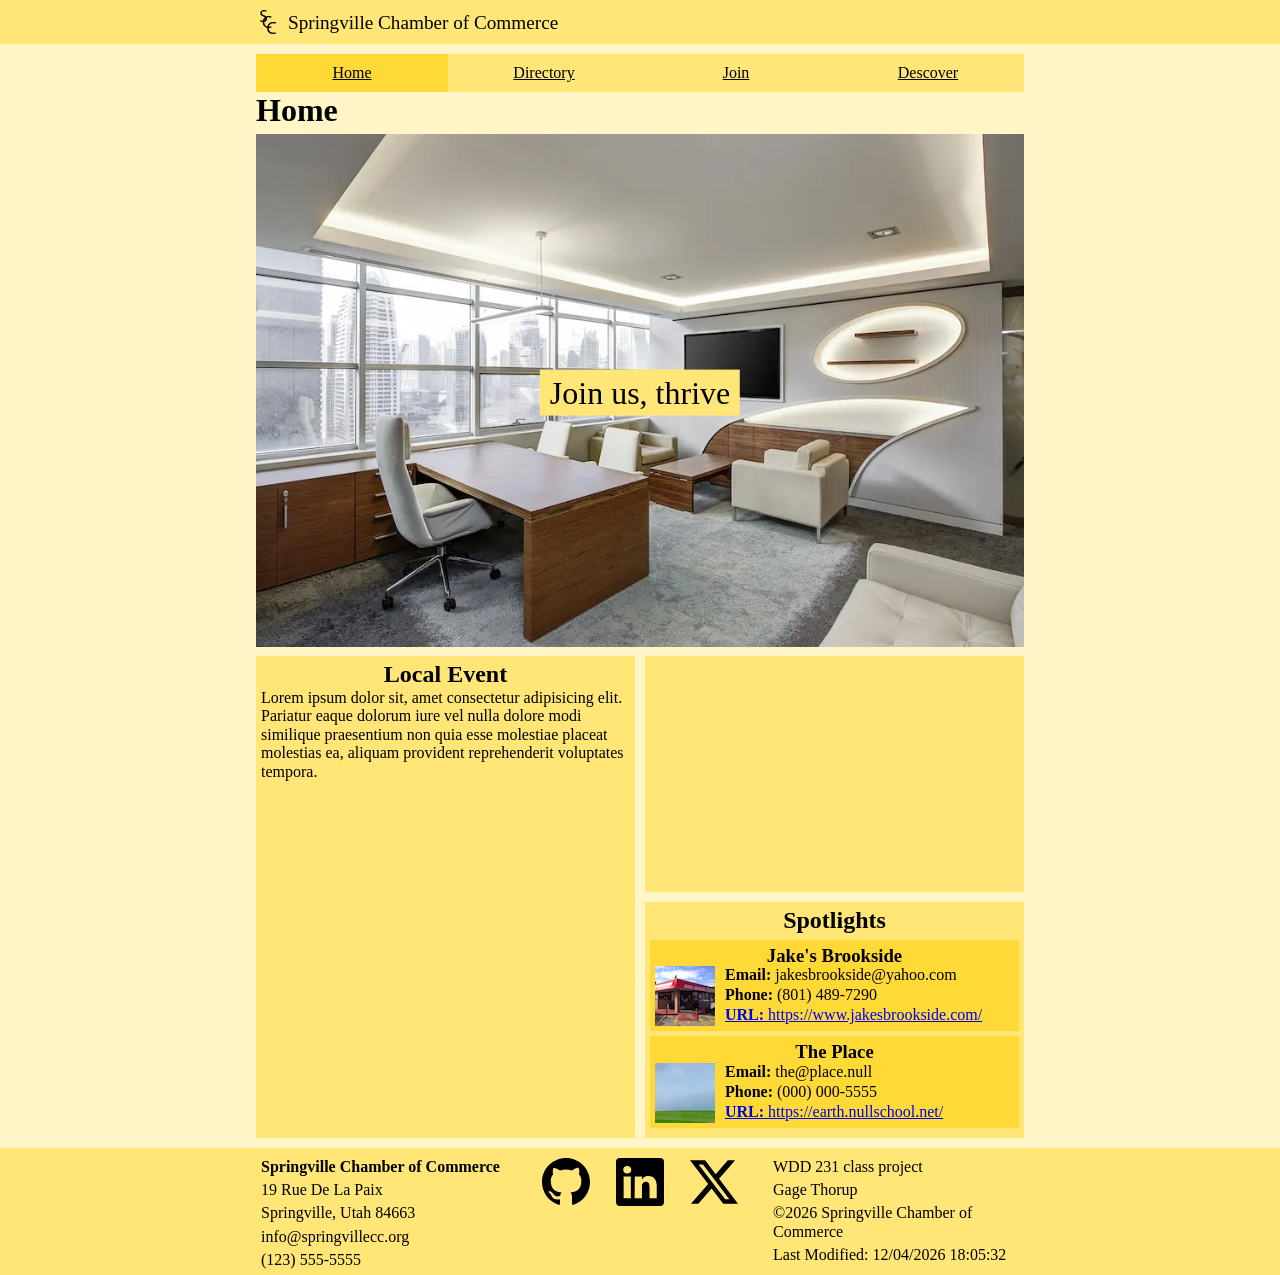
<file: chamber/index.html>
<!DOCTYPE html>
<html lang="en">
<head>
    <link rel="stylesheet" href="styles/normalize.css">
    <link rel="stylesheet" href="styles/small.css">
    <link rel="stylesheet" href="styles/larger.css">
    <link rel="icon" href="images/chamber-icon.ico">
    <meta charset="UTF-8">
    <meta name="viewport" content="width=device-width, initial-scale=1.0">
    <meta name="description" content="Home page for the Springville Chamber of Comerse by Gage Thorup">
    <meta name="author" content="Gage Thorup">
    <script defer src="scripts/navigation.js"></script>
    <script defer src="scripts/footer.js"></script>
    <script type="module" src="scripts/home.mjs"></script>
    <title>Springville Chamber of Commerce</title>
    <meta property="og:title" content="Springville Chamber of Commerce">
    <meta property="og:description" content="Home page for the Springville Chamber of Comerse by Gage Thorup">
    <meta property="og:image" content="https://snakelover23.github.io/wdd231/chamber/images/directoryimg.png">
    <meta property="og:url" content="https://snakelover23.github.io/wdd231/chamber/home.html">
    <link rel="preconnect" href="https://fonts.googleapis.com">
    <link rel="preconnect" href="https://fonts.gstatic.com" crossorigin>
    <link href="https://fonts.googleapis.com/css2?family=Roboto:ital,wght@0,100..900;1,100..900&display=swap" rel="stylesheet">
</head>
<body>
    <header>
        <img src="images/site-logo.svg" alt="Logo for the Chamber of Commerce" width="24" height="24">
        <span>Springville Chamber of Commerce</span>
        <button id="nav-button" class="hamburger" aria-label="Toggle navigation" aria-expanded="false"></button>
    </header>
    <nav id="nav-bar" class="navigation">
        <ul>
            <li class="current"><a href="#" aria-current="page">Home</a></li>
            <li><a href="https://snakelover23.github.io/wdd231/chamber/directory.html">Directory</a></li>
            <li><a href="#">Join</a></li>
            <li><a href="#">Descover</a></li>
        </ul>
    </nav>
    <main>
        <h1>Home</h1>
        <div class="hero">
            <img src="images/hero.webp" alt="Site hero image" loading="lazy">
            <div class="call">
                <a href="#">Join us, thrive</a>
            </div>
        </div>
        <div class="homeContent">
            <section class="event">
                <h2>Local Event</h2>
                <p>Lorem ipsum dolor sit, amet consectetur adipisicing elit. Pariatur eaque dolorum iure vel nulla dolore modi similique praesentium non quia esse molestiae placeat molestias ea, aliquam provident reprehenderit voluptates tempora.</p>
            </section>
            <section class="weather" id="weather"></section>
            <section class="spotlight" id="spotlight">
                <h2>Spotlight</h2>
            </section>
        </div>
    </main>
    <footer>
        <div class="contact">
            <p class="bold">Springville Chamber of Commerce</p>
            <p>19 Rue De La Paix</p>
            <p>Springville, Utah 84663</p>
            <p>info@springvillecc.org</p>
            <p>(123) 555-5555</p>
        </div>
        <div class="socials">
            <a href="https://github.com/SnakeLover23"><img src="images/github.svg" alt="Githup"></a>
            <a href="https://www.linkedin.com/in/gage-thorup-233572269/"><img src="images/linkedin.svg" alt="Linkedin"></a>
            <a href="https://x.com/SnakeLover2323"><img src="images/twitter-x.svg" alt="Twitter"></a>
        </div>
        <div class="copyright">
            <p>WDD 231 class project</p>
            <p>Gage Thorup</p>
            <p>©<span id="currentyear"></span> Springville Chamber of Commerce</p>
            <p>Last Modified: <span id="lastModified"></span></p>
        </div>
    </footer>
</body>
</html>
</file>
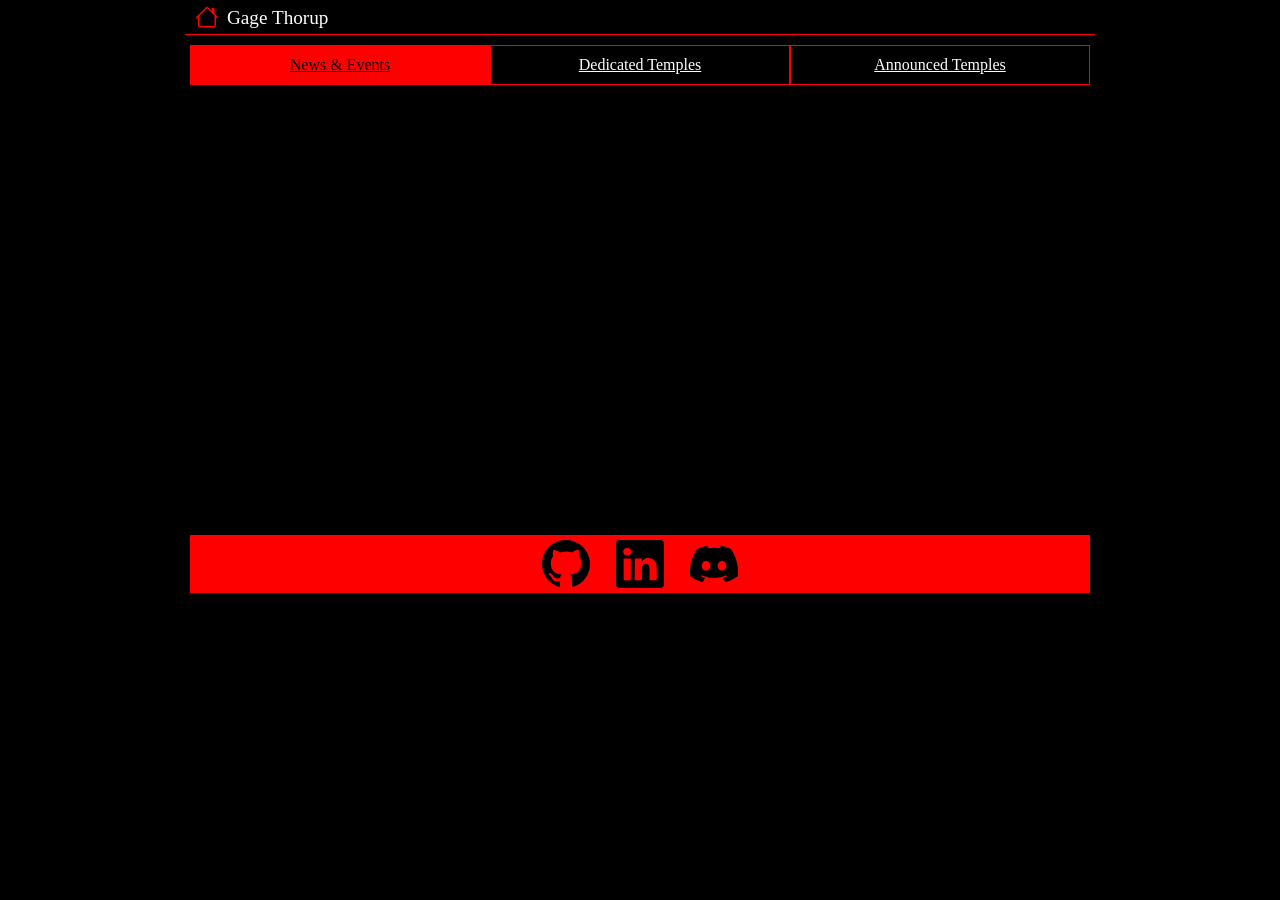
<file: w01-learning-activities/index.html>
<!DOCTYPE html>
<html lang="en">
<head>
    <link rel="stylesheet" href="styles/normalize.css">
    <link rel="stylesheet" href="styles/base.css">
    <link rel="stylesheet" href="styles/larger.css">
    <meta charset="UTF-8">
    <meta name="viewport" content="width=device-width, initial-scale=1.0">
    <meta name="description" content="">
    <meta name="author" content="Gage Thorup">
    <title></title>
</head>
<body>
    <header>
        <img src="images/house.svg" alt="Site Logo" width="24" height="24">
        <span>Gage Thorup</span>
        <button id="nav-button" class="hamburger" aria-label="Toggle navigation" aria-expanded="false"></button>
    </header>
    <nav id="nav-bar" class="navigation">
        <ul>
            <li class="current"><a href="#" aria-current="page">News &amp; Events</a></li>
            <li><a href="#">Dedicated Temples</a></li>
            <li><a href="#">Announced Temples</a></li>
        </ul>
    </nav>
    <main>

    </main>
    <footer>
        <div class="socials">
            <a href="https://github.com/SnakeLover23"><img src="images/github.svg" alt="Githup"></a>
            <a href="https://www.linkedin.com/"><img src="images/linkedin.svg" alt="Linkedin"></a>
            <a href="https://discord.com/"><img src="images/discord.svg" alt="Discord"></a>
        </div>
    </footer>
    <script src="scripts/navigation.js"></script>
</body>
</html>
</file>
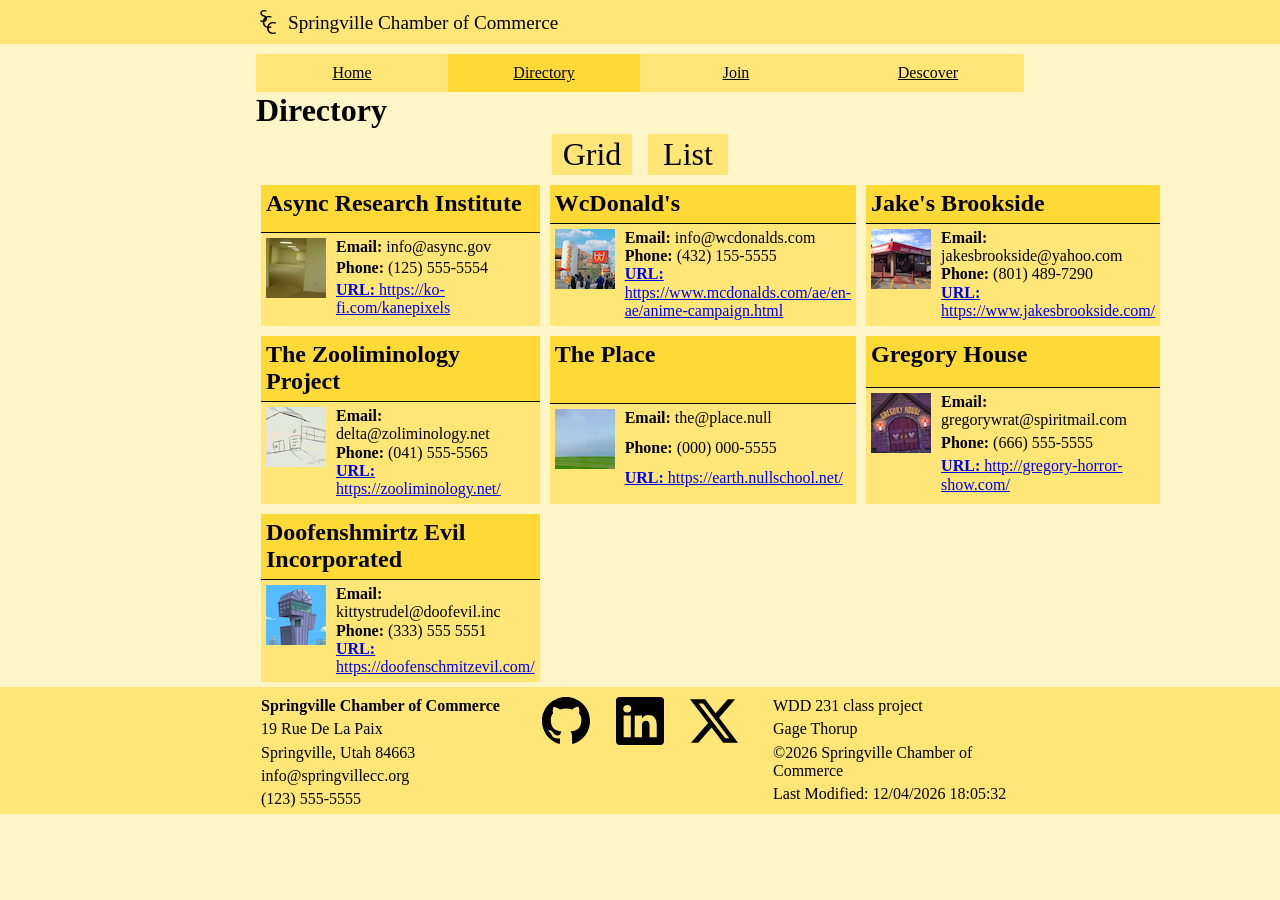
<file: chamber/directory.html>
<!DOCTYPE html>
<html lang="en">
<head>
    <link rel="stylesheet" href="styles/normalize.css">
    <link rel="stylesheet" href="styles/small.css">
    <link rel="stylesheet" href="styles/larger.css">
    <link rel="icon" href="images/chamber-icon.ico">
    <meta charset="UTF-8">
    <meta name="viewport" content="width=device-width, initial-scale=1.0">
    <meta name="description" content="Directory page for the Springville Chamber of Comerse by Gage Thorup">
    <meta name="author" content="Gage Thorup">
    <script defer src="scripts/navigation.js"></script>
    <script defer src="scripts/footer.js"></script>
    <script defer src="scripts/members.js"></script>
    <title>Directory</title>
    <meta property="og:title" content="Directory">
    <meta property="og:description" content="Directory page for the Springville Chamber of Comerse by Gage Thorup">
    <meta property="og:image" content="https://snakelover23.github.io/wdd231/chamber/images/directoryimg.png">
    <meta property="og:url" content="https://snakelover23.github.io/wdd231/chamber/directory.html">
    <link rel="preconnect" href="https://fonts.googleapis.com">
    <link rel="preconnect" href="https://fonts.gstatic.com" crossorigin>
    <link href="https://fonts.googleapis.com/css2?family=Roboto:ital,wght@0,100..900;1,100..900&display=swap" rel="stylesheet">
</head>
<body>
    <header>
        <img src="images/site-logo.svg" alt="Site Logo" width="24" height="24">
        <span>Springville Chamber of Commerce</span>
        <button id="nav-button" class="hamburger" aria-label="Toggle navigation" aria-expanded="false"></button>
    </header>
    <nav id="nav-bar" class="navigation">
        <ul>
            <li><a href="https://snakelover23.github.io/wdd231/chamber/index.html">Home</a></li>
            <li class="current"><a href="#" aria-current="page">Directory</a></li>
            <li><a href="#">Join</a></li>
            <li><a href="#">Descover</a></li>
        </ul>
    </nav>
    <main>
        <h1>Directory</h1>
        <div class="buttons">
            <button id="grid-button" aria-label="Toggle grid">Grid</button>
            <button id="list-button" aria-label="Toggle list">List</button>
        </div>
        <div id="members">
        </div>
    </main>
    <footer>
        <div class="contact">
            <p class="bold">Springville Chamber of Commerce</p>
            <p>19 Rue De La Paix</p>
            <p>Springville, Utah 84663</p>
            <p>info@springvillecc.org</p>
            <p>(123) 555-5555</p>
        </div>
        <div class="socials">
            <a href="https://github.com/SnakeLover23"><img src="images/github.svg" alt="Githup"></a>
            <a href="https://www.linkedin.com/in/gage-thorup-233572269/"><img src="images/linkedin.svg" alt="Linkedin"></a>
            <a href="https://x.com/SnakeLover2323"><img src="images/twitter-x.svg" alt="Twitter"></a>
        </div>
        <div class="copyright">
            <p>WDD 231 class project</p>
            <p>Gage Thorup</p>
            <p>©<span id="currentyear"></span> Springville Chamber of Commerce</p>
            <p>Last Modified: <span id="lastModified"></span></p>
        </div>
    </footer>
</body>
</html>
</file>
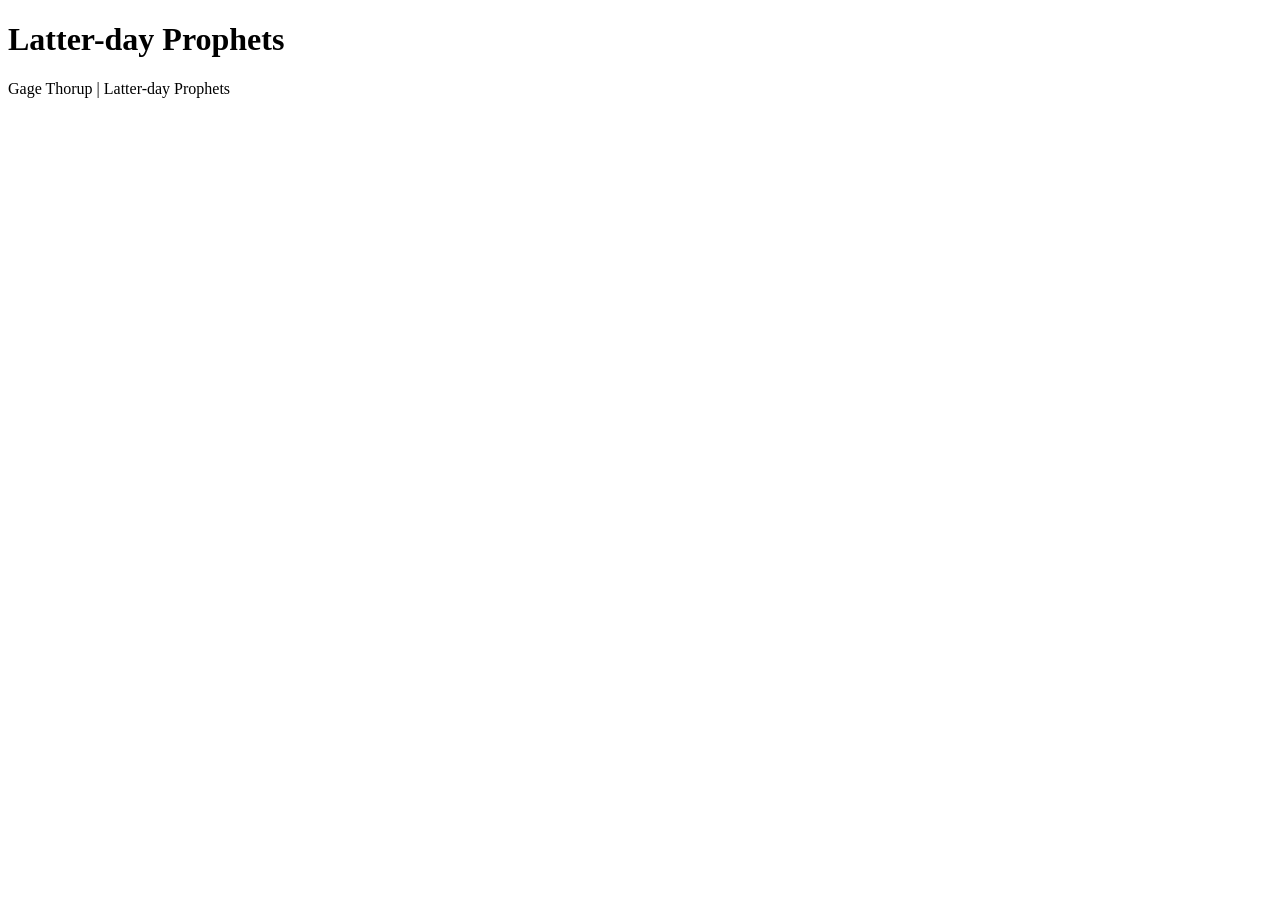
<file: w02-learning-activities/prophets.html>
<!DOCTYPE html>
<html lang="en">
<head>
    <link rel="stylesheet" href="styles/prophets.css">
    <meta charset="UTF-8">
    <meta name="viewport" content="width=device-width, initial-scale=1.0">
    <meta name="description" content="Fetch API Learning Activity">
    <meta name="author" content="Gage Thorup">
    <script defer src="scripts/prophets.js"></script>
    <title>Prophets Fetch API</title>
</head>
<body>
    <header>
        <h1>Latter-day Prophets</h1>
    </header>
    <main>
        <div id="cards" class="cards"></div>
    </main>
    <footer>
        Gage Thorup | Latter-day Prophets
    </footer>
</body>
</html>
</file>
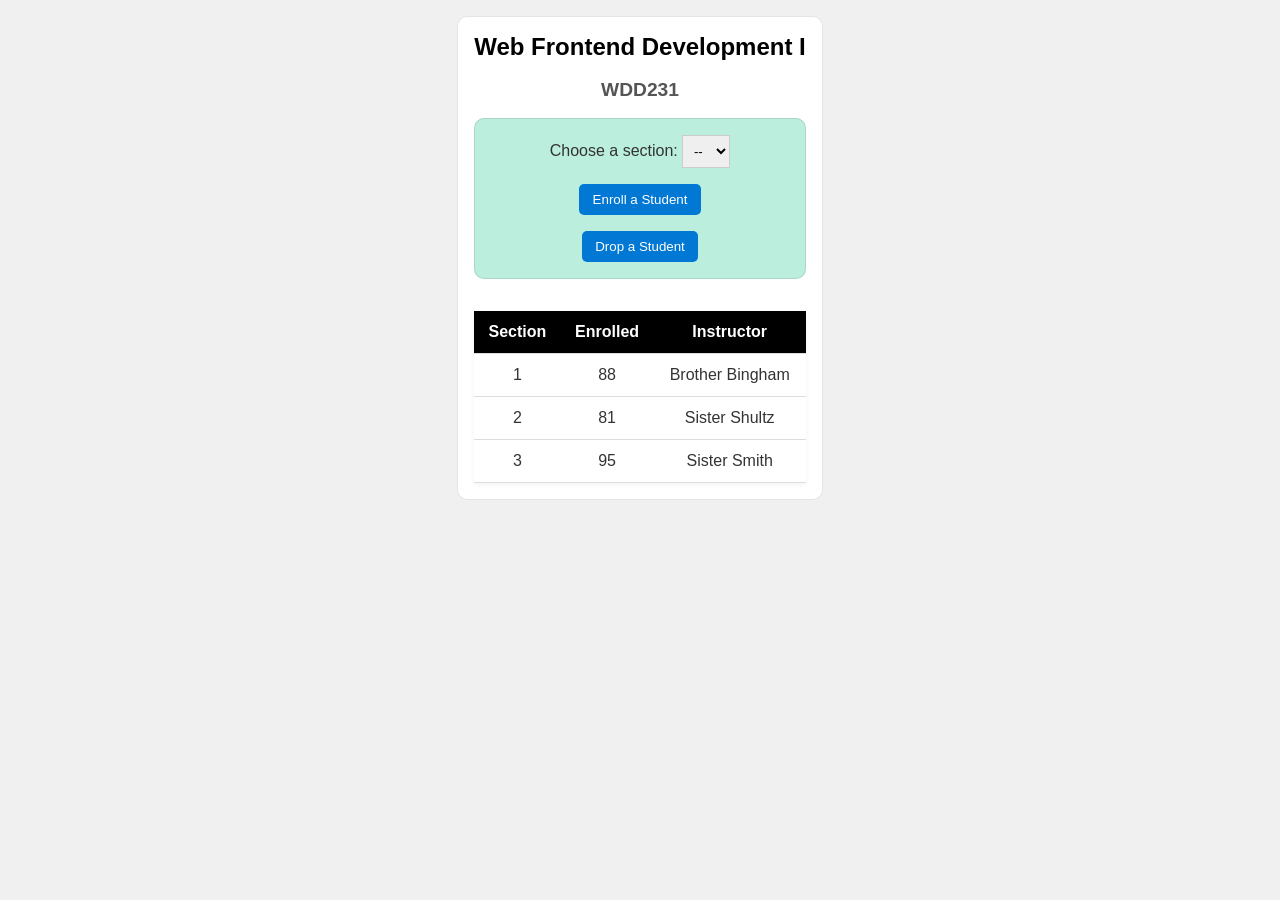
<file: w03-learning-activities/modules.html>
<!DOCTYPE html>
<html lang="en">

<head>
  <meta charset="UTF-8">
  <meta name="viewport" content="width=device-width, initial-scale=1.0">
  <title>Modules Example: Course and Sections</title>
  <link rel="stylesheet" href="styles/modules.css">
  <script src="scripts/modules.mjs" type="module"></script>
  <!-- <script src="../../scripts/theme-toggle.js"></script> -->
</head>

<body>
  <main>
    <h1 id="courseName"></h1>
    <h2 id="courseCode"></h2>

    <div id="enrollment">
      <label for="sectionNumber">Choose a section:</label>
      <select id="sectionNumber">
        <option value="0" disabled selected>--</option>
      </select>
      <button id="enrollStudent">Enroll a Student</button>
      <button id="dropStudent">Drop a Student</button>
    </div>

    <table>
      <thead>
        <tr>
          <th>Section</th>
          <th>Enrolled</th>
          <th>Instructor</th>
        </tr>
      </thead>
      <tbody id="sections"></tbody>
    </table>
  </main>
</body>

</html>
</file>
<file: chamber/styles/small.css>
/* Color Scheme
Black: #000000
White: #ffffff
Light Gold: #fff5c7
Gold: #ffe677
Dark Gold: #ffda37
*/

body {
    background-color: #fff5c7;
    color: #000000;
}

* {
    padding: 0;
    margin: 0;
}

.bold {
    font-weight: bold;
}

/* Header */
header {
    display: grid;
    grid-template-columns: 24px 1fr 44px;
    padding: 5px;
    column-gap: 8px;
    align-items: end;
    background-color: #ffe677;
}

header img {
    display: block;
    width: 24px;
    height: auto;
}

header span {
    font-size: 1.2rem;
}

/* Hamburger Navigation */
.hamburger {
    background-color: #ffe677;
    border: none;
    color: #000000;
    cursor: pointer;
    font-size: 2rem;
    font-family: Verdana, Geneva, Tahoma, sans-serif;
}

.hamburger::before {
  content: "\2630";
}

.hamburger.show::before {
  content: "\00D7";
}

.navigation {
    display: none;
}

.navigation.show {
    display: block;
}

.navigation ul {
    list-style: none;
    justify-content: center;
}

.navigation ul li.current {
    background-color: #ffda37;
}

.navigation ul li {
    padding: 10px;
    background-color: #ffe677;
    text-align: center;
    /* border: solid 1px #000000; */
}

.navigation ul li a {
    color: #000000;
    
}

/* Main */
main {
    margin: 5px;
}

h1 {
    margin: 0;
    padding: 0;
}

/* Home */
.hero {
    position: relative;
}

.hero img {
    width: 100%;
    height: auto;
    margin: 5px 0;
}

.call {
    position: absolute;
    top: 50%;
    left: 50%;
    transform: translate(-50%, -50%);
    text-align: center;
    white-space: nowrap;
}
.call a {
    color: #000000;
    text-decoration: none;
    font-size: 2rem;
    padding: 5px 10px;
    background-color: #ffe677;
}

.event, .weather, .spotlight {
    background-color: #ffe677;
    margin: 10px 0;
    padding: 5px;
}

.event h2 {
    text-align: center;
}

.weather {
    text-align: center;
}

.forcast {
    display: grid;
    grid-template-columns: 1fr 1fr 1fr;
    padding-top: 5px;
}

.forcast h3 {
    grid-column: 1/4;
}

.spotlight h2 {
    text-align: center;
}

.spotlight > section {
    display: grid;
    grid-template-columns: 70px 1fr;
    margin: 5px 0;
    background-color: #ffda37;
    padding: 5px;
}

.spotlight section h3 {
    grid-column: 1/3;
    text-align: center;
}
.spotlight section section {
    display: grid;
    grid-template-columns: 1fr;
}

/* directory */
.buttons {
    display: flex;
    justify-content: center;
    column-gap: 1rem;
    padding: 5px;
}

.buttons button {
    padding: 2px 5px;
    font-size: 2rem;
    min-width: 80px;
    background-color: #ffe677;
    cursor: pointer;
    border: none;
}

.buttons button:hover {
    background-color: #ffda37;
}

.mGrid section, .mList section {
    background-color: #ffe677;
    margin: 5px;
}

.mGrid section img, .mList section img {
    display: block;
    margin: 5px;
}

.mGrid section h2, .mList section h2 {
    background-color: #ffda37;
    border-bottom: solid 1px #000000;
    padding: 5px;
}

.mGrid section h2 {
    grid-column: 1/3;
}

.mGrid section {
    display: grid;
    grid-template-columns: 70px auto;
}

.mGrid section section, .mList section section {
    display: grid;
    grid-template-columns: 1fr;
}

.mList section a {
    padding-bottom: 5px;
}

/* Footer */
footer {
    background-color: #ffe677;
}
.socials {
    display: flex;
    justify-content: center;
    column-gap: 1rem;
}

.socials a {
    margin: 5px;
}

.copyright, .contact {
    padding-bottom: 5px;
    /* text-align: center; */
}

.copyright p, .contact p {
    padding-top: 5px;
    padding-left: 5px;
}
</file>
<file: chamber/styles/larger.css>
@media only screen and (min-width: 38rem) {

    header, main, nav, footer {
        max-width: 60%;
        margin: 0 auto;
        padding: 0 20%;
    }

    /* Header */
    header {
        grid-template-columns: 24px 1fr;
        padding-bottom: 10px;
        margin-bottom: 10px;
        padding-top: 10px;
    }

    /* Hamburger Navigation */
    .hamburger {
        display: none;
    }

    .navigation {
        display: block;
    }

    .navigation ul {
        display: flex;
        justify-content: center;
    }

    .navigation ul li {
        width: 100%;
    }

    /* Main */
    .mGrid {
        display: grid;
        grid-template-columns: 1fr 1fr 1fr;
    }

    .homeContent {
        display: grid;
        grid-template-columns: 1fr 1fr;
        grid-template-rows: 1fr 1fr;
        column-gap: 10px;
        row-gap: 10px;
        margin-bottom: 10px;
    }

    .homeContent .event {
        grid-row: 1/3;
    }

    .event, .spotlight, .weather {
        margin: 0;
    }

    /* Footer */
    footer {
        display: grid;
        grid-template-columns: 1fr 1fr 1fr;
        padding-top: 5px;
    }
}
</file>
<file: w01-learning-activities/styles/base.css>
/* Color Scheme
Black: #000000
White: #ffffff
Red: #ff0000
*/

body {
    background-color: #000000;
    color: #ffffff;
}

* {
    padding: 0;
    margin: 0;
}

main {
    min-height: 450px;
}

/* Header */
header {
    display: grid;
    grid-template-columns: 24px 1fr 44px;
    padding: 5px 0 5px 10px;
    border-bottom: solid 1px #ff0000;
    column-gap: 8px;
    align-items: end;
}

header img {
    display: block;
    width: 24px;
    height: auto;
}

header span {
    font-size: 1.2rem;
}

/* Hamburger Navigation */
.hamburger {
    background: none;
    border: none;
    color: #ffffff;
    cursor: pointer;
    font-size: 2rem;
    font-family: Verdana, Geneva, Tahoma, sans-serif;
}

.hamburger::before {
  content: "\2630";
}

.hamburger.show::before {
  content: "\00D7";
}

.navigation {
    display: none;
}

.navigation.show {
    display: block;
}

.navigation ul {
    display: flex;
    list-style: none;
}

.navigation li {
    padding: 10px;
    border: solid 1px #ff0000;
    width: 100%;
    text-align: center;
}

.navigation a {
    color: #ffffff;
}

.current{
    background-color: #ff0000;
}

.current a {
    color: #000000;
}

/* Footer */

footer {
    background-color: #ff0000;
}

.socials {
    display: flex;
    justify-content: center;
    column-gap: 1rem;
}

.socials a {
    margin: 5px 5px 0 5px;
}
</file>
<file: w01-learning-activities/styles/larger.css>
@media only screen and (min-width: 38rem) {

    header, main, nav, footer {
        max-width: 900px;
        margin: 0 auto;
    }

    /* Header */
    header {
        grid-template-columns: 24px 1fr;
        margin-bottom: 10px;
    }

    /* Hamburger Navigation */
    .hamburger {
        display: none;
    }

    .navigation {
        display: block;
    }
}
</file>
<file: w02-learning-activities/styles/prophets.css>
.cards {
    display: grid;
    grid-template-columns: repeat(auto-fit, minmax(320px, 1fr));
}
</file>
<file: w03-learning-activities/styles/modules.css>
* {
  margin: 0;
  padding: 0;
  box-sizing: border-box;
}

body {
  font-family: Arial, sans-serif;
  background-color: #f0f0f0;
}

main {
  padding: 1rem;
  background-color: #fff;
  color: #333;
  width: fit-content;
  margin: 1rem auto;
  border: 1px solid rgb(0 0 0 / 10%);
  border-radius: 10px;
}

h1 {
  font-size: 1.5rem;
  color: #000;
}

h2 {
  font-size: 1.2rem;
  color: #555;
}

h1,
h2 {
  text-align: center;;
  margin-bottom: 1.1rem;
}

form p {
  margin: .5rem;
  font-weight: bold;
}

#enrollment {
  padding: 1rem 1rem 0 1rem;
  border: 1px solid rgb(0 0 0 / 10%);
  border-radius: 10px;
  background-color: #bed;
  text-align: center;
}

select {
  padding: 0.5em;
  border: 1px solid #ccc;
  width: 3rem;
}

button {
  display: block;
  margin: 1rem auto;
  padding: 0.6em 1em;
  border: none;
  border-radius: 5px;
  background-color: #0078d4;
  color: white;
  cursor: pointer;
}

button:hover {
  background-color: #005fa3;
}

table {
  margin-top: 2rem;
  width: 100%;
  border-collapse: collapse;
  background-color: white;
  box-shadow: 0 2px 6px rgb(0 0 0 / 5%);
}

th,
td {
  padding: 0.75rem;
  text-align: center;
  border-bottom: 1px solid #ddd;
}

th {
  background-color: #000;
  color: white;
  font-weight: bold;
}

tr:hover {
  background-color: #bbb;
}
</file>
